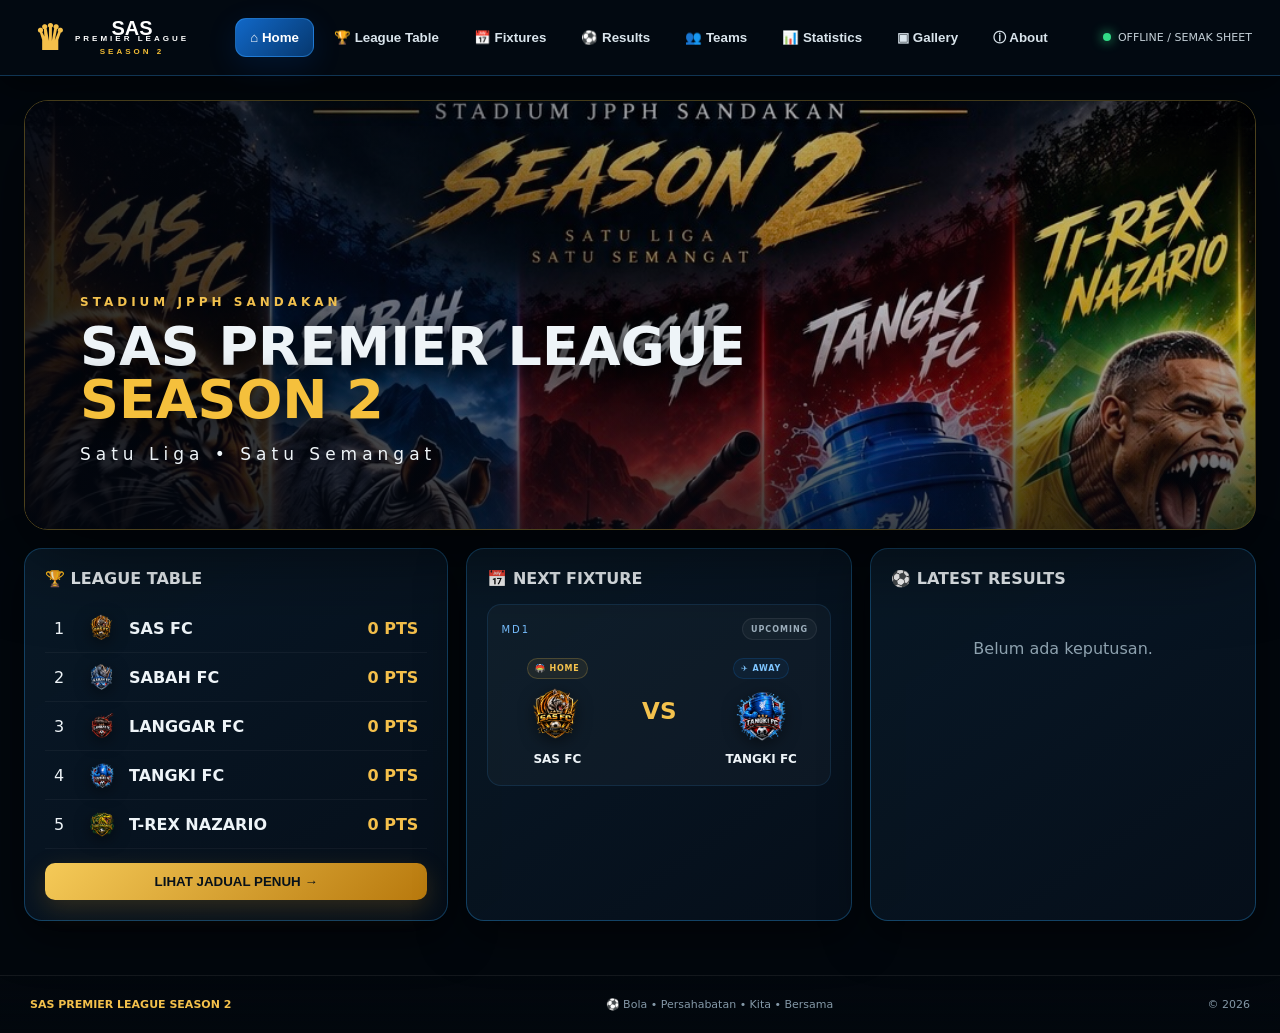
<file: index.html>
<!doctype html>
<html lang="ms">
<head>
<meta charset="utf-8">
<meta name="viewport" content="width=device-width,initial-scale=1">
<meta name="theme-color" content="#06101a">
<meta name="mobile-web-app-capable" content="yes">
<meta name="apple-mobile-web-app-capable" content="yes">
<meta name="apple-mobile-web-app-status-bar-style" content="black-translucent">
<title>SAS Premier League Season 2</title>
<link rel="stylesheet" href="style.css">
</head>
<body>
<div class="bg"></div>

<header class="topbar">
  <button class="brand" data-page="home">
    <span class="crown">♛</span>
    <span>SAS <small>PREMIER LEAGUE</small><b>SEASON 2</b></span>
  </button>
  <button class="hamb" id="hamb" aria-label="Buka menu">☰</button>
  <nav id="nav">
    <button class="nav active" data-page="home">⌂ <span>Home</span></button>
    <button class="nav" data-page="table">🏆 <span>League Table</span></button>
    <button class="nav" data-page="fixtures">📅 <span>Fixtures</span></button>
    <button class="nav" data-page="results">⚽ <span>Results</span></button>
    <button class="nav" data-page="teams">👥 <span>Teams</span></button>
    <button class="nav" data-page="stats">📊 <span>Statistics</span></button>
    <button class="nav" data-page="gallery">▣ <span>Gallery</span></button>
    <button class="nav" data-page="about">ⓘ <span>About</span></button>
  </nav>
  <div class="status"><i></i><span id="last">Loading…</span></div>
</header>

<main id="app"></main>

<footer>
  <strong>SAS PREMIER LEAGUE SEASON 2</strong>
  <span>⚽ Bola • Persahabatan • Kita • Bersama</span>
  <span>© 2026</span>
</footer>

  <div class="mobileBottomNav" id="mobileBottomNav" aria-label="Navigasi mudah alih">
    <button class="mobileNav active" data-page="home"><span>⌂</span><small>Home</small></button>
    <button class="mobileNav" data-page="table"><span>🏆</span><small>Table</small></button>
    <button class="mobileNav" data-page="fixtures"><span>📅</span><small>Fixtures</small></button>
    <button class="mobileNav" data-page="results"><span>⚽</span><small>Results</small></button>
    <button class="mobileNav" data-page="teams"><span>👥</span><small>Teams</small></button>
  </div>

<script>
const SHEET_ID = "11Gei543GpeBvto9r85b47w1Apa88btyCfYAoVaafU1U";
const RESULTS_URL = `https://docs.google.com/spreadsheets/d/${SHEET_ID}/gviz/tq?tqx=out:csv&sheet=RESULTS`;
const SCOREBOARD_URL = `https://docs.google.com/spreadsheets/d/${SHEET_ID}/gviz/tq?tqx=out:csv&sheet=SCOREBOARD`;

const TEAMS = ["SAS FC","SABAH FC","LANGGAR FC","TANGKI FC","T-REX NAZARIO"];
const LOGOS = {
  "SAS FC":"assets/teams/sas-fc.png",
  "SABAH FC":"assets/teams/sabah-fc.png",
  "LANGGAR FC":"assets/teams/langgar-fc.png",
  "TANGKI FC":"assets/teams/tangki-fc.png",
  "T-REX NAZARIO":"assets/teams/trex-nazario.png"
};

const OFFICIAL_FIXTURES = [["MD1", "SAS FC", "TANGKI FC"], ["MD1", "SABAH FC", "LANGGAR FC"], ["MD2", "LANGGAR FC", "SAS FC"], ["MD2", "T-REX NAZARIO", "TANGKI FC"], ["MD3", "SAS FC", "SABAH FC"], ["MD3", "LANGGAR FC", "T-REX NAZARIO"], ["MD4", "TANGKI FC", "SABAH FC"], ["MD4", "T-REX NAZARIO", "SAS FC"], ["MD5", "SABAH FC", "T-REX NAZARIO"], ["MD5", "TANGKI FC", "LANGGAR FC"], ["MD6", "TANGKI FC", "SAS FC"], ["MD6", "LANGGAR FC", "SABAH FC"], ["MD7", "SAS FC", "LANGGAR FC"], ["MD7", "TANGKI FC", "T-REX NAZARIO"], ["MD8", "SABAH FC", "SAS FC"], ["MD8", "T-REX NAZARIO", "LANGGAR FC"], ["MD9", "SABAH FC", "TANGKI FC"], ["MD9", "SAS FC", "T-REX NAZARIO"], ["MD10", "T-REX NAZARIO", "SABAH FC"], ["MD10", "LANGGAR FC", "TANGKI FC"]];

let rows = [];
let scoreRows = [];
let page = "home";

function esc(s){
  return String(s ?? "").replace(/[&<>"']/g,m=>({
    "&":"&amp;","<":"&lt;",">":"&gt;",'"':"&quot;","'":"&#039;"
  }[m]));
}
function logo(t){
  return `<img class="logo" src="${LOGOS[t] || ""}" alt="${esc(t)}">`;
}
function parseCSV(text){
  let out=[],row=[],cell="",q=false;
  for(let i=0;i<text.length;i++){
    const ch=text[i],n=text[i+1];
    if(ch==='"'&&q&&n==='"'){cell+='"';i++;continue}
    if(ch==='"'){q=!q;continue}
    if(ch===','&&!q){row.push(cell.trim());cell="";continue}
    if((ch==='\n'||ch==='\r')&&!q){
      if(ch==='\r'&&n==='\n')i++;
      row.push(cell.trim());
      if(row.some(x=>x!==""))out.push(row);
      row=[];cell="";
      continue;
    }
    cell+=ch;
  }
  if(cell||row.length){row.push(cell.trim());out.push(row)}
  return out;
}
function normalize(r){
  return {md:r[0]||"",home:r[1]||"",away:r[2]||"",hs:r[3]||"",as:r[4]||""};
}
function normalizeScore(r){
  return {
    pos:r[0]||"",t:r[1]||"",
    mp:Number(r[2]||0),w:Number(r[3]||0),d:Number(r[4]||0),
    l:Number(r[5]||0),gf:Number(r[6]||0),ga:Number(r[7]||0),
    gd:Number(r[8]||0),pts:Number(r[9]||0)
  };
}
function completed(m){
  return m.home!==""&&m.away!==""&&m.hs!==""&&m.as!==""
    &&!isNaN(Number(m.hs))&&!isNaN(Number(m.as));
}
function officialFixtures(){
  // Google Sheet is the source for scores, while OFFICIAL_FIXTURES fixes
  // the exact league order used on the GitHub pages.
  const byPair=new Map(
    rows.map(normalize).map(m=>[
      `${String(m.home).trim().toUpperCase()}|${String(m.away).trim().toUpperCase()}`,m
    ])
  );
  return OFFICIAL_FIXTURES.map(f=>{
    const key=`${f[1].trim().toUpperCase()}|${f[2].trim().toUpperCase()}`;
    const m=byPair.get(key);
    return m
      ? {md:f[0],home:f[1],away:f[2],hs:m.hs,as:m.as}
      : {md:f[0],home:f[1],away:f[2],hs:"",as:""};
  });
}

function latestCompletedResult(){
  const matches=officialFixtures();
  for(let i=matches.length-1;i>=0;i--){
    if(completed(matches[i])) return matches[i];
  }
  return null;
}

function fallbackStandings(){
  const s=Object.fromEntries(TEAMS.map(t=>[t,{t,mp:0,w:0,d:0,l:0,gf:0,ga:0,pts:0}]));
  rows.map(normalize).filter(completed).forEach(m=>{
    const h=s[m.home],a=s[m.away],x=+m.hs,y=+m.as;
    if(!h||!a)return;
    h.mp++;a.mp++;h.gf+=x;h.ga+=y;a.gf+=y;a.ga+=x;
    if(x>y){h.w++;h.pts+=3;a.l++}
    else if(x<y){a.w++;a.pts+=3;h.l++}
    else{h.d++;a.d++;h.pts++;a.pts++}
  });
  return Object.values(s).map(x=>({...x,gd:x.gf-x.ga}))
    .sort((a,b)=>b.pts-a.pts||b.gd-a.gd||b.gf-a.gf);
}
function standings(){
  const s=scoreRows.map(normalizeScore).filter(x=>x.t);

  if(s.length===TEAMS.length){
    // Jangan bergantung kepada kolum POS atau susunan row SCOREBOARD.
    // Ranking dikira semula berdasarkan mata → GD → GF.
    s.sort((a,b)=>
      b.pts-a.pts ||
      b.gd-a.gd ||
      b.gf-a.gf ||
      b.w-a.w ||
      a.t.localeCompare(b.t)
    );
    return s.map((x,i)=>({...x,pos:i+1}));
  }

  return fallbackStandings().map((x,i)=>({...x,pos:i+1}));
}
function card(title,body,cls=""){
  return `<section class="card ${cls}"><h2>${title}</h2>${body}</section>`;
}
function fixtureCard(f,played=false){
  const homeScore = played ? esc(f.hs) : "";
  const awayScore = played ? esc(f.as) : "";
  return `<div class="fixture ${played ? "fixturePlayed" : "fixtureUpcoming"}">
    <div class="fixtureMeta">
      <span class="md">${esc(f.md)}</span>
      <span class="fixtureStatus">${played ? "FULL TIME" : "UPCOMING"}</span>
    </div>
    <div class="fixtureTeams">
      <div class="team homeTeam">
        <span class="venue homeVenue">🏟️ HOME</span>
        ${logo(f.home)}
        <b>${esc(f.home)}</b>
        ${played ? `<strong class="teamScore">${homeScore}</strong>` : ""}
      </div>
      <div class="fixtureScore">
        ${played
          ? `<strong>${homeScore} <small>—</small> ${awayScore}</strong>`
          : `<strong>VS</strong>`}
      </div>
      <div class="team awayTeam">
        <span class="venue awayVenue">✈️ AWAY</span>
        ${logo(f.away)}
        <b>${esc(f.away)}</b>
        ${played ? `<strong class="teamScore">${awayScore}</strong>` : ""}
      </div>
    </div>
  </div>`;
}
function teamStats(t,s){
  return s.find(x=>x.t===t)||{mp:0,w:0,d:0,l:0,gf:0,ga:0,gd:0,pts:0};
}
function render(){
  document.querySelectorAll(".nav,.mobileNav").forEach(b=>b.classList.toggle("active",b.dataset.page===page));
  document.body.dataset.page=page;

  const s=standings();
  const matches=officialFixtures();
  const played=matches.filter(completed);
  const next=matches.find(m=>!completed(m));
    const latest=latestCompletedResult();
  const goals=played.reduce((n,m)=>n+Number(m.hs)+Number(m.as),0);

  let content="";

  if(page==="home"){
    const top=s[0];
    content=`<div class="hero">
      <img src="assets/hero.jpg"><div class="heroShade"></div>
      <div class="heroText">
        <div class="eyebrow">STADIUM JPPH SANDAKAN</div>
        <h1>SAS PREMIER LEAGUE <em>SEASON 2</em></h1>
        <p>Satu Liga • Satu Semangat</p>
      </div>
    </div>
    <div class="grid homegrid">
      ${card("🏆 LEAGUE TABLE",
        `<div class="miniTable">${s.map((x,i)=>`
          <div><span>${i+1}</span>${logo(x.t)}<b>${esc(x.t)}</b><strong>${x.pts} PTS</strong></div>
        `).join("")}</div>
        <button class="gold" data-page="table">LIHAT JADUAL PENUH →</button>`)}
      ${card("📅 NEXT FIXTURE",
        next ? fixtureCard(next,false) : `<div class="empty">Semua perlawanan telah selesai.</div>`
        + `<div class="matchnote">${next ? "Data diselaraskan daripada Google Sheets." : "20 perlawanan lengkap."}</div>`,
        "featured")}
      ${card("⚽ LATEST RESULTS",
        played.slice().reverse().slice(0,5).map(m=>`
          <div class="result"><span>${esc(m.md)}</span><b>${esc(m.home)}</b>
          <strong>${esc(m.hs)} - ${esc(m.as)}</strong><b>${esc(m.away)}</b></div>
        `).join("") || `<div class="empty">Belum ada keputusan.</div>`)}
    </div>`;
  }
  else if(page==="table"){
    content=`<div class="pagehead"><div>
      <span class="eyebrow">LIVE STANDINGS</span><h1>League Table</h1>
      <p>3 mata menang • 1 mata seri • 0 mata kalah</p>
    </div></div>
    ${card("🏆 SAS PREMIER LEAGUE SEASON 2",
      `<div class="tablewrap"><table><thead><tr>
        <th>#</th><th>TEAM</th><th>MP</th><th>W</th><th>D</th><th>L</th>
        <th>GF</th><th>GA</th><th>GD</th><th>PTS</th>
      </tr></thead><tbody>${s.map((x,i)=>`
        <tr><td><span class="rank">${i+1}</span></td>
        <td class="teamcell">${logo(x.t)}<b>${esc(x.t)}</b></td>
        <td>${x.mp}</td><td>${x.w}</td><td>${x.d}</td><td>${x.l}</td>
        <td>${x.gf}</td><td>${x.ga}</td><td>${x.gd}</td><td><strong>${x.pts}</strong></td></tr>
      `).join("")}</tbody></table></div>`)}
    <div class="notice">📡 Kedudukan rasmi dibaca daripada tab SCOREBOARD Google Sheets. Jika tab belum boleh dibaca, website menggunakan kiraan keputusan sebagai fallback.</div>`;
  }
  else if(page==="fixtures"){
    const grouped={};
    matches.forEach(m=>(grouped[m.md]??=[]).push(m));
    content=`<div class="pagehead"><div>
      <span class="eyebrow">20 MATCHES</span><h1>Fixtures</h1>
      <p>Double round-robin • setiap pasukan 8 perlawanan • 4 home + 4 away</p>
    </div></div>
    <div class="fixturegrid">${Object.entries(grouped).map(([md,ms])=>`
      <div class="card">
        <h2>${esc(md)}</h2>
        ${ms.map(m=>fixtureCard(m,completed(m))).join("")}
      </div>
    `).join("")}</div>`;
  }
  else if(page==="results"){
    content=`<div class="pagehead"><div>
      <span class="eyebrow">LIVE RESULTS</span><h1>Results</h1>
      <p>Keputusan yang telah dimasukkan ke Google Sheets</p>
    </div></div>
    <div class="resultsgrid">${played.slice().reverse().map(m=>`
      <div class="resultBig"><span>${esc(m.md)}</span>
        <div>${logo(m.home)}<b>${esc(m.home)}</b></div>
        <strong>${esc(m.hs)}<small> - </small>${esc(m.as)}</strong>
        <div>${logo(m.away)}<b>${esc(m.away)}</b></div>
      </div>
    `).join("") || `<div class="empty">Belum ada keputusan.</div>`}</div>`;
  }
  else if(page==="teams"){
    content=`<div class="pagehead"><div>
      <span class="eyebrow">THE CONTENDERS</span><h1>Teams</h1>
      <p>Lima pasukan • satu kejuaraan</p>
    </div></div>
    <div class="teamsgrid">${TEAMS.map(t=>{
      const x=teamStats(t,s);
      return `<article class="teamcard">${logo(t)}<h2>${esc(t)}</h2>
        <small>${x.mp} MP • ${x.pts} PTS</small>
        <button data-page="table">LIHAT PRESTASI →</button>
      </article>`;
    }).join("")}</div>`;
  }
  else if(page==="stats"){
    const topPts=s[0]||{};
    const bestAttack=s.slice().sort((a,b)=>b.gf-a.gf)[0]||{};
    const bestDef=s.slice().sort((a,b)=>a.ga-b.ga)[0]||{};
    content=`<div class="pagehead"><div>
      <span class="eyebrow">SEASON INSIGHTS</span><h1>Statistics</h1>
      <p>Ringkasan live musim ini</p>
    </div></div>
    <div class="statgrid">
      ${[
        ["⚽",String(goals),"Goals"],
        ["🎮",String(played.length),"Matches Played"],
        ["🏆",String(TEAMS.length),"Teams"],
        ["🔥",String(topPts.pts||0),"Top Points"]
      ].map(x=>`<div class="statbox"><span>${x[0]}</span><b>${x[1]}</b><small>${x[2]}</small></div>`).join("")}
    </div>
    ${card("📈 TEAM LEADERS",
      `<div class="aboutlist">
        <div>⚡ <b>Best Attack</b><span>${esc(bestAttack.t||"-")} • ${bestAttack.gf||0} GF</span></div>
        <div>🛡️ <b>Best Defence</b><span>${esc(bestDef.t||"-")} • ${bestDef.ga||0} GA</span></div>
        <div>👑 <b>Current Leader</b><span>${esc(topPts.t||"-")} • ${topPts.pts||0} PTS</span></div>
        <div>📊 <b>Goal Difference</b><span>${esc(topPts.t||"-")} • ${topPts.gd||0} GD</span></div>
      </div>`)}
    `;
  }
  else if(page==="gallery"){
    content=`<div class="pagehead"><div>
      <span class="eyebrow">VISUALS</span><h1>Gallery</h1>
      <p>Identiti sinematik SAS Premier League Season 2</p>
    </div></div>
    <div class="gallery"><img src="assets/hero.jpg">
      <div class="gallerycopy"><h2>SATU LIGA • SATU SEMANGAT</h2><p>Stadium JPPH Sandakan</p></div>
    </div>`;
  }
  else {
    content=`<div class="pagehead"><div>
      <span class="eyebrow">ABOUT THE LEAGUE</span><h1>About</h1>
      <p>SAS Premier League Season 2</p>
    </div></div>
    <div class="about card">
      <h2>⚽ Football Unites Us</h2>
      <p>Web app premium ini memaparkan fixtures, keputusan, pasukan, statistik dan kedudukan liga berdasarkan Google Sheets.</p>
      <div class="aboutlist">
        <div>📡 <b>Sumber live</b><span>Google Sheets — RESULTS & SCOREBOARD</span></div>
        <div>🔄 <b>Auto refresh</b><span>Setiap 30 saat</span></div>
        <div>📱 <b>Responsive</b><span>Telefon, tablet & PC</span></div>
        <div>🆓 <b>Hosting</b><span>GitHub Pages</span></div>
      </div>
    </div>`;
  }

  document.getElementById("app").innerHTML=content;
  document.querySelectorAll("[data-page]").forEach(x=>x.onclick=()=>{
    page=x.dataset.page;
    document.getElementById("nav").classList.remove("open");
    render();
    window.scrollTo({top:0,behavior:"smooth"});
  });
}

async function load(){
  try{
    const [resultsRes,scoreboardRes]=await Promise.all([
      fetch(RESULTS_URL+"&t="+Date.now(),{cache:"no-store"}),
      fetch(SCOREBOARD_URL+"&t="+Date.now(),{cache:"no-store"})
    ]);
    if(!resultsRes.ok) throw new Error("RESULTS fetch failed");
    rows=parseCSV(await resultsRes.text()).slice(1);
    scoreRows=scoreboardRes.ok ? parseCSV(await scoreboardRes.text()).slice(1) : [];
    document.getElementById("last").textContent="LIVE • "+new Date().toLocaleTimeString("ms-MY",{hour:"2-digit",minute:"2-digit"});
  }catch(e){
    document.getElementById("last").textContent="OFFLINE / SEMAK SHEET";
  }
  render();
}

document.getElementById("hamb").onclick=()=>document.getElementById("nav").classList.toggle("open");
load();
setInterval(load,30000);
</script>
</body>
</html>
</file>
<file: style.css>
*{box-sizing:border-box}html,body{margin:0;min-height:100%;font-family:Inter,system-ui,-apple-system,BlinkMacSystemFont,"Segoe UI",sans-serif;background:#03080e;color:#eef4f8}body{background:#03080e;overflow-x:hidden}.bg{position:fixed;inset:0;z-index:-2;background-image:linear-gradient(#02060bcc,#02060be8),url("assets/wallpapers/home.svg");background-size:cover;background-position:center;transition:.4s}.topbar{position:sticky;top:0;z-index:50;height:76px;display:flex;align-items:center;gap:22px;padding:0 28px;background:rgba(3,10,18,.9);border-bottom:1px solid #2d8ed855;backdrop-filter:blur(18px)}.brand{border:0;background:none;color:white;display:flex;align-items:center;gap:10px;cursor:pointer;font-weight:900;font-size:20px;line-height:.8}.brand small,.brand b{display:block;font-size:8px;letter-spacing:3px}.brand b{color:#f2bd36;margin-top:6px}.crown{font-size:35px;color:#f5c04a}nav{display:flex;align-items:center;gap:5px;flex:1;justify-content:center}.nav{border:1px solid transparent;background:transparent;color:#d9e4ec;padding:11px 14px;border-radius:11px;font-weight:700;cursor:pointer;white-space:nowrap}.nav:hover,.nav.active{background:linear-gradient(135deg,#1168c8,#06386f);border-color:#3aa2ff66;box-shadow:0 8px 30px #006cff22;color:#fff}.status{font-size:11px;color:#c4d0d8;white-space:nowrap}.status i{display:inline-block;width:8px;height:8px;border-radius:50%;background:#32db86;box-shadow:0 0 12px #32db86;margin-right:7px}.hamb{display:none;background:none;border:0;color:white;font-size:24px}main{max-width:1500px;margin:auto;padding:24px}.hero{height:430px;border-radius:24px;overflow:hidden;position:relative;border:1px solid #e2b63c55;box-shadow:0 25px 80px #0008}.hero img{width:100%;height:100%;object-fit:cover;object-position:center 40%}.heroShade{position:absolute;inset:0;background:linear-gradient(90deg,#02060edd,#02060e55 50%,#02060e33),linear-gradient(0deg,#02060eaa,transparent 50%)}.heroText{position:absolute;left:55px;bottom:48px}.eyebrow{font-size:12px;letter-spacing:4px;color:#f4c34f;font-weight:900}.hero h1{font-size:54px;max-width:800px;margin:12px 0 0;line-height:.98;text-shadow:0 5px 30px #000}.hero h1 em{display:block;color:#f5c03c;font-style:normal}.hero p{font-size:17px;letter-spacing:5px}.grid{display:grid;grid-template-columns:1.1fr 1fr 1fr;gap:18px;margin-top:18px}.card{background:linear-gradient(145deg,#091a29ee,#06101be8);border:1px solid #2a9be955;border-radius:18px;padding:20px;box-shadow:0 15px 45px #0008}.card h2{font-size:16px;margin:0 0 16px}.miniTable>div{display:grid;grid-template-columns:25px 34px 1fr auto;align-items:center;gap:8px;padding:9px;border-bottom:1px solid #ffffff0b}.logo{width:38px;height:38px;object-fit:contain;filter:drop-shadow(0 4px 8px #0008)}.miniTable .logo{width:30px;height:30px}.miniTable strong{color:#f5c04b}.gold{width:100%;margin-top:14px;background:linear-gradient(135deg,#f5ca58,#b8790d);border:0;color:#07111a;border-radius:10px;padding:11px;font-weight:900;cursor:pointer}.fixture{display:grid;grid-template-columns:1fr 42px 1fr;align-items:center;gap:12px;padding:18px 8px;background:#ffffff08;border-radius:14px;border:1px solid #ffffff0b}.fixture .team{text-align:center}.fixture .team .logo{width:62px;height:62px;display:block;margin:0 auto 8px}.fixture>strong{text-align:center;color:#f4c24d}.md{display:inline-block;font-size:10px;color:#77bfff;letter-spacing:2px}.matchnote{font-size:11px;color:#9fb1bf;margin-top:12px}.result{display:grid;grid-template-columns:50px 1fr 65px 1fr;gap:8px;align-items:center;padding:12px 0;border-bottom:1px solid #ffffff0b;font-size:12px}.result strong{text-align:center;background:#0b5da8;border-radius:7px;padding:6px}.result b:last-child{text-align:right}.pagehead{min-height:150px;display:flex;align-items:end;padding:20px 0}.pagehead h1{font-size:46px;margin:6px 0}.pagehead p{color:#a8bac8}.tablewrap{overflow:auto}table{width:100%;border-collapse:collapse;min-width:800px}th{text-align:left;color:#86a1b4;font-size:11px;letter-spacing:1px;padding:12px;border-bottom:1px solid #ffffff1c}td{padding:11px 12px;border-bottom:1px solid #ffffff0b}.teamcell{display:flex;align-items:center;gap:10px}.teamcell .logo{width:32px;height:32px}.rank{display:inline-flex;width:26px;height:26px;align-items:center;justify-content:center;border-radius:7px;background:#ffffff0d}.notice{margin-top:14px;padding:14px;border:1px solid #e3b03d55;background:#e3b03d0c;border-radius:12px;color:#d6e0e6;font-size:12px}.fixturegrid{display:grid;grid-template-columns:repeat(2,1fr);gap:14px}.resultsgrid{display:grid;gap:12px}.resultBig{display:grid;grid-template-columns:70px 1fr 110px 1fr;align-items:center;gap:16px;padding:15px 18px;background:#071827dd;border:1px solid #ffffff10;border-radius:14px}.resultBig>div{display:flex;align-items:center;gap:10px}.resultBig>div:last-child{justify-content:flex-end}.resultBig>strong{text-align:center;font-size:24px;color:#f4c24d}.resultBig .logo{width:38px;height:38px}.teamsgrid{display:grid;grid-template-columns:repeat(5,1fr);gap:16px}.teamcard{text-align:center;min-height:310px;padding:28px 15px;border-radius:20px;background:linear-gradient(160deg,#0a1928ee,#050b12ee);border:1px solid #ffffff13;box-shadow:0 20px 45px #0007}.teamcard .logo{width:130px;height:130px;margin:auto;display:block}.teamcard h2{font-size:17px}.teamcard p{font-size:12px;color:#aab8c2;min-height:34px}.teamcard button{background:none;border:1px solid #3c9ffb88;color:#bde1ff;border-radius:8px;padding:9px 12px;font-size:11px;font-weight:800}.statgrid{display:grid;grid-template-columns:repeat(4,1fr);gap:16px}.statbox{padding:28px;border-radius:18px;background:#071a23dd;border:1px solid #2ab6aa44}.statbox span{font-size:28px}.statbox b{display:block;font-size:48px;color:#6de3d9}.statbox small{color:#9cb3bd}.gallery{height:520px;border-radius:22px;overflow:hidden;position:relative;border:1px solid #d07c2755}.gallery img{width:100%;height:100%;object-fit:cover}.gallery:after{content:"";position:absolute;inset:0;background:linear-gradient(0deg,#05080ddd,transparent 60%)}.gallerycopy{position:absolute;z-index:2;bottom:35px;left:35px}.about{max-width:900px}.about h2{font-size:28px;color:#f5c34d}.about p{line-height:1.7;color:#c3d0d8}.aboutlist{display:grid;grid-template-columns:1fr 1fr;gap:12px;margin-top:25px}.aboutlist div{padding:15px;background:#ffffff08;border-radius:12px}.aboutlist span{display:block;color:#8fa4b2;font-size:12px;margin-top:5px}.empty{padding:35px;text-align:center;color:#8ea2af}footer{display:flex;justify-content:space-between;gap:20px;padding:22px 30px;margin-top:30px;border-top:1px solid #ffffff12;color:#8498a7;font-size:11px}footer strong{color:#f3c04b}body[data-page="table"] .bg{background-image:linear-gradient(#02060bcc,#02060be8),url("assets/wallpapers/table.svg")}body[data-page="fixtures"] .bg{background-image:linear-gradient(#02060bcc,#02060be8),url("assets/wallpapers/fixtures.svg")}body[data-page="results"] .bg{background-image:linear-gradient(#02060bcc,#02060be8),url("assets/wallpapers/results.svg")}body[data-page="teams"] .bg{background-image:linear-gradient(#02060bcc,#02060be8),url("assets/wallpapers/teams.svg")}body[data-page="stats"] .bg{background-image:linear-gradient(#02060bcc,#02060be8),url("assets/wallpapers/stats.svg")}body[data-page="gallery"] .bg{background-image:linear-gradient(#02060bcc,#02060be8),url("assets/wallpapers/gallery.svg")}body[data-page="about"] .bg{background-image:linear-gradient(#02060bcc,#02060be8),url("assets/wallpapers/about.svg")}@media(max-width:1100px){.nav span{display:none}.topbar{gap:8px;padding:0 14px}.teamsgrid{grid-template-columns:repeat(3,1fr)}.grid{grid-template-columns:1fr 1fr}.grid .card:last-child{grid-column:1/-1}}@media(max-width:720px){.topbar{height:64px}.hamb{display:block;order:2}nav{display:none;position:absolute;top:64px;left:0;right:0;background:#06111df5;padding:10px;flex-wrap:wrap}.open{display:flex}.nav{flex:1 1 30%;padding:9px}.nav span{display:inline;font-size:11px}.status{display:none}main{padding:12px}.hero{height:390px}.heroText{left:24px;bottom:30px}.hero h1{font-size:35px}.grid,.fixturegrid,.teamsgrid,.statgrid{grid-template-columns:1fr}.grid .card:last-child{grid-column:auto}.pagehead h1{font-size:35px}.resultBig{grid-template-columns:45px 1fr 80px 1fr;gap:6px;font-size:11px}.resultBig>strong{font-size:19px}.aboutlist{grid-template-columns:1fr}footer{flex-direction:column;text-align:center}}

/* === SAS SEASON 2 PREMIUM UI UPGRADE === */
:root{--gold:#f5c34d;--blue:#1678d1;--glass:rgba(7,20,32,.78)}
*{scrollbar-width:thin;scrollbar-color:#356b92 #03080e}
body{background:#02070d}
.bg{animation:bgDrift 18s ease-in-out infinite alternate;will-change:transform}
@keyframes bgDrift{from{transform:scale(1)}to{transform:scale(1.035)}}
.topbar{box-shadow:0 8px 35px #0008}
.brand{transition:transform .25s ease,filter .25s ease}.brand:hover{transform:translateY(-1px);filter:drop-shadow(0 5px 14px #f5c34d44)}
.nav{transition:transform .2s ease,background .2s ease,border-color .2s ease}.nav:hover{transform:translateY(-2px)}
.status i{animation:livePulse 1.8s ease-in-out infinite}@keyframes livePulse{50%{opacity:.45;box-shadow:0 0 22px #32db86}}
.hero{isolation:isolate}.hero:after{content:"";position:absolute;inset:0;pointer-events:none;background:linear-gradient(120deg,transparent 25%,#ffffff08 45%,transparent 65%);transform:translateX(-120%);animation:shine 8s ease-in-out infinite}@keyframes shine{0%,55%{transform:translateX(-120%)}75%,100%{transform:translateX(120%)}}
.heroText{animation:heroIn .7s ease both}@keyframes heroIn{from{opacity:0;transform:translateY(18px)}to{opacity:1;transform:none}}
.card,.teamcard,.statbox,.fixture,.resultBig{transition:transform .25s ease,border-color .25s ease,box-shadow .25s ease}
.card:hover,.teamcard:hover,.statbox:hover,.fixture:hover,.resultBig:hover{transform:translateY(-4px);border-color:#f5c34d55;box-shadow:0 20px 55px #0009}
.logo{transition:transform .25s ease,filter .25s ease}.team:hover .logo,.teamcard:hover .logo{transform:scale(1.06) rotate(-1deg);filter:drop-shadow(0 8px 16px #000b)}
.teamcard{position:relative;overflow:hidden}.teamcard:before{content:"";position:absolute;inset:-40% -20%;background:radial-gradient(circle,#ffffff0c,transparent 55%);pointer-events:none}.teamcard h2{position:relative}.teamcard button{cursor:pointer;transition:.2s}.teamcard button:hover{background:#1678d122;border-color:#5db5ff;color:#fff}
.fixturegrid,.resultsgrid,.teamsgrid,.statgrid{animation:pageIn .45s ease both}@keyframes pageIn{from{opacity:0;transform:translateY(10px)}to{opacity:1;transform:none}}
tr{transition:background .2s ease}tbody tr:hover{background:#ffffff08}
.rank{font-weight:900}.tablewrap{border-radius:14px}
.gold{box-shadow:0 8px 24px #c8891838;transition:transform .2s ease,box-shadow .2s ease}.gold:hover{transform:translateY(-2px);box-shadow:0 12px 30px #c8891855}
footer{background:linear-gradient(180deg,transparent,#02070d88)}
@media(max-width:720px){
  .topbar{box-shadow:0 8px 28px #000a}
  .brand{font-size:17px}.brand small,.brand b{font-size:7px;letter-spacing:2px}.crown{font-size:30px}
  main{padding:10px}.hero{height:360px;border-radius:18px}.hero img{object-position:center}.heroText{left:20px;right:20px;bottom:25px}.eyebrow{font-size:10px;letter-spacing:3px}.hero h1{font-size:32px}.hero p{font-size:13px;letter-spacing:3px}
  .card{padding:16px;border-radius:16px}.card h2{font-size:14px}.fixture{grid-template-columns:1fr 30px 1fr;padding:14px 5px}.fixture .team .logo{width:54px;height:54px}.fixture .team b{font-size:11px}.md{font-size:9px}
  .teamcard{min-height:285px;padding:22px 14px}.teamcard .logo{width:115px;height:115px}.teamcard h2{font-size:16px}
  .result{grid-template-columns:38px 1fr 60px 1fr;font-size:11px}.resultBig{grid-template-columns:40px 1fr 74px 1fr;padding:12px 10px}.resultBig .logo{width:32px;height:32px}.resultBig>strong{font-size:18px}
  .statbox{padding:22px}.statbox b{font-size:42px}
  footer{padding:18px 12px;font-size:10px}
}
@media(prefers-reduced-motion:reduce){*,*:before,*:after{animation:none!important;transition:none!important}}


/* =========================================================
   SAS SEASON 2 — MOBILE PREMIUM V3
   Desktop layout is preserved; these rules focus on phones.
   ========================================================= */

.mobileBottomNav{
  display:none;
}

@media (max-width:720px){

  html{
    scroll-behavior:smooth;
    -webkit-text-size-adjust:100%;
  }

  body{
    padding-bottom:78px;
  }

  /* ---------- Header ---------- */
  .topbar{
    height:62px;
    padding:0 10px;
    gap:6px;
    background:rgba(3,10,18,.94);
  }

  .brand{
    min-width:0;
    flex:1;
    justify-content:flex-start;
    gap:7px;
    font-size:16px;
  }

  .brand small,.brand b{
    font-size:6.5px;
    letter-spacing:1.8px;
  }

  .crown{
    font-size:27px;
    flex:0 0 auto;
  }

  .hamb{
    display:block;
    width:42px;
    height:42px;
    border-radius:12px;
    font-size:23px;
    line-height:1;
    background:#ffffff08;
    border:1px solid #ffffff12;
  }

  nav{
    top:62px;
    padding:8px;
    gap:6px;
    border-bottom:1px solid #2d8ed855;
    box-shadow:0 18px 35px #000b;
  }

  .nav{
    min-height:40px;
    padding:8px 7px;
    border-radius:10px;
  }

  .nav span{
    font-size:10px;
  }

  /* ---------- Main / hero ---------- */
  main{
    width:100%;
    max-width:none;
    padding:9px;
  }

  .hero{
    height:340px;
    border-radius:18px;
    box-shadow:0 18px 45px #0009;
  }

  .hero img{
    object-position:center center;
  }

  .heroShade{
    background:
      linear-gradient(0deg,#02060ef2 0%,#02060e66 52%,#02060e22 100%),
      linear-gradient(90deg,#02060e66,transparent);
  }

  .heroText{
    left:18px;
    right:18px;
    bottom:22px;
  }

  .eyebrow{
    font-size:9px;
    letter-spacing:2.5px;
  }

  .hero h1{
    font-size:30px;
    line-height:1;
    margin-top:8px;
  }

  .hero p{
    font-size:12px;
    letter-spacing:2px;
    margin-bottom:0;
  }

  /* ---------- Home cards ---------- */
  .grid,
  .fixturegrid,
  .teamsgrid,
  .statgrid{
    grid-template-columns:1fr;
    gap:11px;
    margin-top:11px;
  }

  .card{
    padding:14px;
    border-radius:15px;
    box-shadow:0 12px 32px #0008;
  }

  .card h2{
    margin-bottom:12px;
    font-size:13px;
  }

  .miniTable>div{
    grid-template-columns:22px 32px minmax(0,1fr) auto;
    gap:6px;
    min-height:48px;
    padding:7px 4px;
  }

  .miniTable .logo{
    width:28px;
    height:28px;
  }

  .miniTable b{
    font-size:12px;
    overflow:hidden;
    text-overflow:ellipsis;
    white-space:nowrap;
  }

  .miniTable strong{
    font-size:11px;
    white-space:nowrap;
  }

  .gold{
    min-height:44px;
    padding:10px 12px;
    margin-top:11px;
  }

  /* ---------- Fixture cards ---------- */
  .fixture{
    grid-template-columns:40px minmax(0,1fr) 34px minmax(0,1fr);
    gap:5px;
    padding:13px 5px;
    min-height:112px;
  }

  .fixture .md{
    align-self:start;
    margin-top:3px;
  }

  .fixture .team{
    min-width:0;
  }

  .fixture .team .logo{
    width:52px;
    height:52px;
    margin-bottom:6px;
  }

  .fixture .team b{
    display:block;
    font-size:10px;
    line-height:1.15;
    overflow-wrap:anywhere;
  }

  .fixture>strong{
    font-size:13px;
  }

  /* ---------- Page heading ---------- */
  .pagehead{
    min-height:auto;
    padding:15px 3px 10px;
  }

  .pagehead h1{
    font-size:32px;
    margin:5px 0;
  }

  .pagehead p{
    font-size:12px;
    line-height:1.45;
    margin:0;
  }

  /* ---------- League table ---------- */
  .tablewrap{
    overflow-x:auto;
    -webkit-overflow-scrolling:touch;
    border-radius:12px;
    box-shadow:inset 0 0 18px #0005;
  }

  table{
    min-width:650px;
  }

  th{
    position:sticky;
    top:0;
    z-index:2;
    padding:10px 8px;
    font-size:9px;
    background:#071522f5;
  }

  td{
    padding:9px 8px;
    font-size:11px;
  }

  .teamcell{
    min-width:145px;
    gap:7px;
  }

  .teamcell .logo{
    width:30px;
    height:30px;
    flex:0 0 auto;
  }

  .rank{
    width:25px;
    height:25px;
  }

  /* ---------- Fixtures grouping ---------- */
  .fixturegrid>.card h2{
    font-size:14px;
    color:#f5c34d;
  }

  /* ---------- Results ---------- */
  .resultsgrid{
    gap:9px;
  }

  .resultBig{
    grid-template-columns:34px minmax(0,1fr) 58px minmax(0,1fr);
    gap:5px;
    padding:10px 7px;
    border-radius:13px;
  }

  .resultBig>span{
    font-size:9px;
    color:#77bfff;
  }

  .resultBig>div{
    min-width:0;
    gap:5px;
    font-size:10px;
  }

  .resultBig>div:last-child{
    justify-content:flex-end;
  }

  .resultBig .logo{
    width:28px;
    height:28px;
    flex:0 0 auto;
  }

  .resultBig>div b{
    overflow-wrap:anywhere;
  }

  .resultBig>strong{
    font-size:17px;
    white-space:nowrap;
  }

  /* ---------- Teams ---------- */
  .teamcard{
    min-height:245px;
    padding:18px 12px;
    border-radius:16px;
  }

  .teamcard .logo{
    width:100px;
    height:100px;
  }

  .teamcard h2{
    font-size:15px;
    margin:10px 0 5px;
  }

  .teamcard p{
    margin:5px 0 9px;
    min-height:auto;
    font-size:11px;
  }

  .teamcard button{
    min-height:40px;
    padding:8px 12px;
  }

  /* ---------- Stats ---------- */
  .statgrid{
    grid-template-columns:repeat(2,1fr);
  }

  .statbox{
    min-height:130px;
    padding:16px;
    border-radius:15px;
  }

  .statbox span{
    font-size:22px;
  }

  .statbox b{
    font-size:36px;
    margin:5px 0 2px;
  }

  .statbox small{
    font-size:10px;
  }

  .aboutlist{
    grid-template-columns:1fr;
    gap:8px;
    margin-top:16px;
  }

  .aboutlist div{
    padding:12px;
    font-size:12px;
  }

  /* ---------- Gallery ---------- */
  .gallery{
    height:360px;
    border-radius:17px;
  }

  .gallerycopy{
    left:18px;
    right:18px;
    bottom:20px;
  }

  .gallerycopy h2{
    font-size:18px;
    margin:0 0 6px;
  }

  .gallerycopy p{
    font-size:11px;
    margin:0;
  }

  /* ---------- About / notices ---------- */
  .about{
    max-width:none;
  }

  .about h2{
    font-size:22px;
  }

  .about p{
    font-size:12px;
    line-height:1.65;
  }

  .notice{
    font-size:10px;
    line-height:1.5;
    padding:11px;
  }

  /* ---------- Footer ---------- */
  footer{
    padding:16px 10px 14px;
    margin-top:20px;
    font-size:9px;
    gap:7px;
  }

  /* ---------- Mobile bottom navigation ---------- */
  .mobileBottomNav{
    position:fixed;
    display:grid;
    grid-template-columns:repeat(5,1fr);
    left:8px;
    right:8px;
    bottom:8px;
    height:64px;
    z-index:100;
    padding:5px;
    border:1px solid #ffffff16;
    border-radius:18px;
    background:rgba(4,13,22,.94);
    box-shadow:0 12px 40px #000d,0 0 25px #1678d11c;
    backdrop-filter:blur(18px);
  }

  .mobileNav{
    border:0;
    background:transparent;
    color:#91a5b4;
    border-radius:13px;
    min-width:0;
    display:flex;
    flex-direction:column;
    align-items:center;
    justify-content:center;
    gap:2px;
    cursor:pointer;
    -webkit-tap-highlight-color:transparent;
  }

  .mobileNav span{
    font-size:18px;
    line-height:1;
  }

  .mobileNav small{
    font-size:8px;
    font-weight:800;
    letter-spacing:.3px;
  }

  .mobileNav.active{
    color:#fff;
    background:linear-gradient(135deg,#1168c8,#06386f);
    box-shadow:0 5px 18px #006cff33;
  }

  /* Prevent hover effects from feeling sticky on touch devices. */
  .card:hover,
  .teamcard:hover,
  .statbox:hover,
  .fixture:hover,
  .resultBig:hover{
    transform:none;
  }

  button{
    -webkit-tap-highlight-color:transparent;
  }
}

@media(max-width:380px){
  .hero{height:315px}
  .hero h1{font-size:27px}
  .hero p{font-size:11px}
  .mobileBottomNav{left:5px;right:5px;bottom:5px}
  .mobileNav span{font-size:16px}
  .mobileNav small{font-size:7px}
  .statbox{min-height:118px;padding:13px}
  .statbox b{font-size:32px}
}


/* =========================================================
   FIXTURES — FULL SCORE + HOME / AWAY
   ========================================================= */

.fixture{
  display:block;
  padding:13px;
}

.fixtureMeta{
  display:flex;
  align-items:center;
  justify-content:space-between;
  gap:8px;
  margin-bottom:10px;
}

.fixtureStatus{
  display:inline-flex;
  align-items:center;
  min-height:22px;
  padding:3px 8px;
  border-radius:999px;
  font-size:8px;
  font-weight:900;
  letter-spacing:1px;
  background:#ffffff09;
  border:1px solid #ffffff12;
  color:#9fb1bf;
}

.fixturePlayed .fixtureStatus{
  color:#7ff0b0;
  border-color:#32db8644;
  background:#32db8610;
}

.fixtureTeams{
  display:grid;
  grid-template-columns:minmax(0,1fr) 72px minmax(0,1fr);
  align-items:center;
  gap:10px;
}

.fixture .team{
  min-width:0;
  position:relative;
  text-align:center;
  padding:6px;
  border-radius:12px;
}

.fixture .team .logo{
  width:60px;
  height:60px;
  display:block;
  margin:6px auto 7px;
}

.fixture .team b{
  display:block;
  font-size:12px;
  line-height:1.2;
  overflow-wrap:anywhere;
}

.venue{
  display:inline-flex;
  align-items:center;
  justify-content:center;
  min-height:21px;
  padding:3px 7px;
  border-radius:999px;
  font-size:8px;
  font-weight:900;
  letter-spacing:.8px;
}

.homeVenue{
  color:#f5c34d;
  background:#f5c34d12;
  border:1px solid #f5c34d35;
}

.awayVenue{
  color:#7ec5ff;
  background:#1678d112;
  border:1px solid #1678d135;
}

.fixtureScore{
  text-align:center;
}

.fixtureScore>strong{
  display:block;
  color:#f4c24d;
  font-size:23px;
  line-height:1;
  white-space:nowrap;
}

.fixtureScore small{
  color:#8194a2;
  font-size:13px;
}

.teamScore{
  display:none;
}

/* Played cards get a subtle visual distinction. */
.fixturePlayed{
  border-color:#32db8625;
}

.fixtureUpcoming{
  border-color:#3aa2ff22;
}

@media(max-width:720px){
  .fixture{
    padding:10px 7px;
    min-height:142px;
  }

  .fixtureMeta{
    margin-bottom:7px;
  }

  .fixtureStatus{
    font-size:7px;
    min-height:20px;
    padding:2px 7px;
  }

  .fixtureTeams{
    grid-template-columns:minmax(0,1fr) 50px minmax(0,1fr);
    gap:3px;
  }

  .fixture .team{
    padding:4px 2px;
  }

  .fixture .team .logo{
    width:48px;
    height:48px;
    margin:5px auto 5px;
  }

  .fixture .team b{
    font-size:10px;
  }

  .venue{
    min-height:19px;
    padding:2px 5px;
    font-size:7px;
    letter-spacing:.5px;
  }

  .fixtureScore>strong{
    font-size:19px;
  }

  .fixtureScore small{
    font-size:10px;
  }
}

@media(max-width:380px){
  .fixtureTeams{
    grid-template-columns:minmax(0,1fr) 44px minmax(0,1fr);
  }

  .fixture .team .logo{
    width:44px;
    height:44px;
  }

  .venue{
    font-size:6.5px;
    padding:2px 4px;
  }

  .fixtureScore>strong{
    font-size:17px;
  }
}


/* =========================================================
   SAS SEASON 2 — MOBILE V4 APP-LIKE POLISH
   Builds on Fixtures Home/Away V4.
   ========================================================= */

@media(max-width:720px){

  /* Cleaner mobile chrome */
  body{
    overscroll-behavior-x:none;
  }

  .topbar{
    padding-top:env(safe-area-inset-top);
    height:calc(62px + env(safe-area-inset-top));
  }

  nav{
    top:calc(62px + env(safe-area-inset-top));
  }

  /* Make page content feel like a native app */
  #app{
    animation:mobileContentIn .28s ease both;
  }

  @keyframes mobileContentIn{
    from{opacity:.88;transform:translateY(5px)}
    to{opacity:1;transform:none}
  }

  /* Stronger section hierarchy */
  .pagehead{
    position:relative;
  }

  .pagehead:after{
    content:"";
    display:block;
    width:48px;
    height:2px;
    margin-top:9px;
    background:#f5c34d;
    border-radius:2px;
    box-shadow:0 0 12px #f5c34d55;
  }

  /* Cards use a more compact app rhythm */
  .card{
    backdrop-filter:blur(10px);
  }

  /* Better tap targets */
  .gold,
  .teamcard button{
    min-height:44px;
  }

  /* Home fixture card gets emphasis */
  .featured .fixture{
    margin-top:2px;
    background:linear-gradient(145deg,#0b2237ee,#06121de8);
  }

  /* Mobile league table: keep team identity visible while scrolling */
  .tablewrap{
    position:relative;
  }

  .tablewrap:after{
    content:"↔ Leret untuk lihat statistik";
    position:absolute;
    right:8px;
    bottom:7px;
    padding:4px 7px;
    border-radius:999px;
    background:#02070ddd;
    border:1px solid #ffffff12;
    color:#7891a3;
    font-size:7px;
    pointer-events:none;
    opacity:.8;
  }

  /* Fixture grouping */
  .fixturegrid>.card{
    padding:12px;
  }

  .fixturegrid>.card>h2{
    display:flex;
    align-items:center;
    justify-content:space-between;
  }

  /* Results: make score the visual anchor */
  .resultBig{
    box-shadow:0 9px 25px #0006;
  }

  /* Teams: better use of portrait screens */
  .teamcard{
    display:grid;
    grid-template-columns:95px 1fr;
    grid-template-rows:auto auto auto;
    column-gap:14px;
    align-items:center;
    text-align:left;
    min-height:150px;
    padding:14px;
  }

  .teamcard .logo{
    grid-row:1 / span 3;
    width:88px;
    height:88px;
    margin:auto;
  }

  .teamcard h2{
    margin:0 0 3px;
  }

  .teamcard p{
    margin:0 0 6px;
  }

  .teamcard small{
    display:block;
    margin-bottom:7px;
  }

  .teamcard button{
    width:max-content;
  }

  /* Stats remain 2 columns and visually balanced */
  .statgrid{
    align-items:stretch;
  }

  /* Gallery avoids excessive vertical scrolling */
  .gallery{
    height:min(65vh,390px);
  }

  /* Bottom nav respects iPhone safe area */
  .mobileBottomNav{
    bottom:calc(8px + env(safe-area-inset-bottom));
    padding-bottom:calc(5px + env(safe-area-inset-bottom));
    height:calc(64px + env(safe-area-inset-bottom));
  }

  .mobileNav{
    min-height:48px;
  }

  /* Reduce motion for touch devices that request it */
  @media(hover:none){
    .brand:hover,
    .nav:hover{
      transform:none;
      filter:none;
    }
  }
}

@media(max-width:430px){
  .teamcard{
    grid-template-columns:82px 1fr;
    column-gap:11px;
  }

  .teamcard .logo{
    width:76px;
    height:76px;
  }

  .teamcard h2{
    font-size:14px;
  }

  .teamcard p{
    font-size:10px;
  }
}

@media(max-width:360px){
  main{
    padding:7px;
  }

  .hero{
    height:300px;
  }

  .hero h1{
    font-size:25px;
  }

  .heroText{
    left:15px;
    right:15px;
  }

  .mobileBottomNav{
    left:3px;
    right:3px;
  }
}

/* Simple venue icons: stadium = Home, plane = Away */
.venue{font-family:Inter,system-ui,-apple-system,BlinkMacSystemFont,"Segoe UI",sans-serif}
.homeVenue{color:#f5c34d}
.awayVenue{color:#7ec5ff}
</file>
